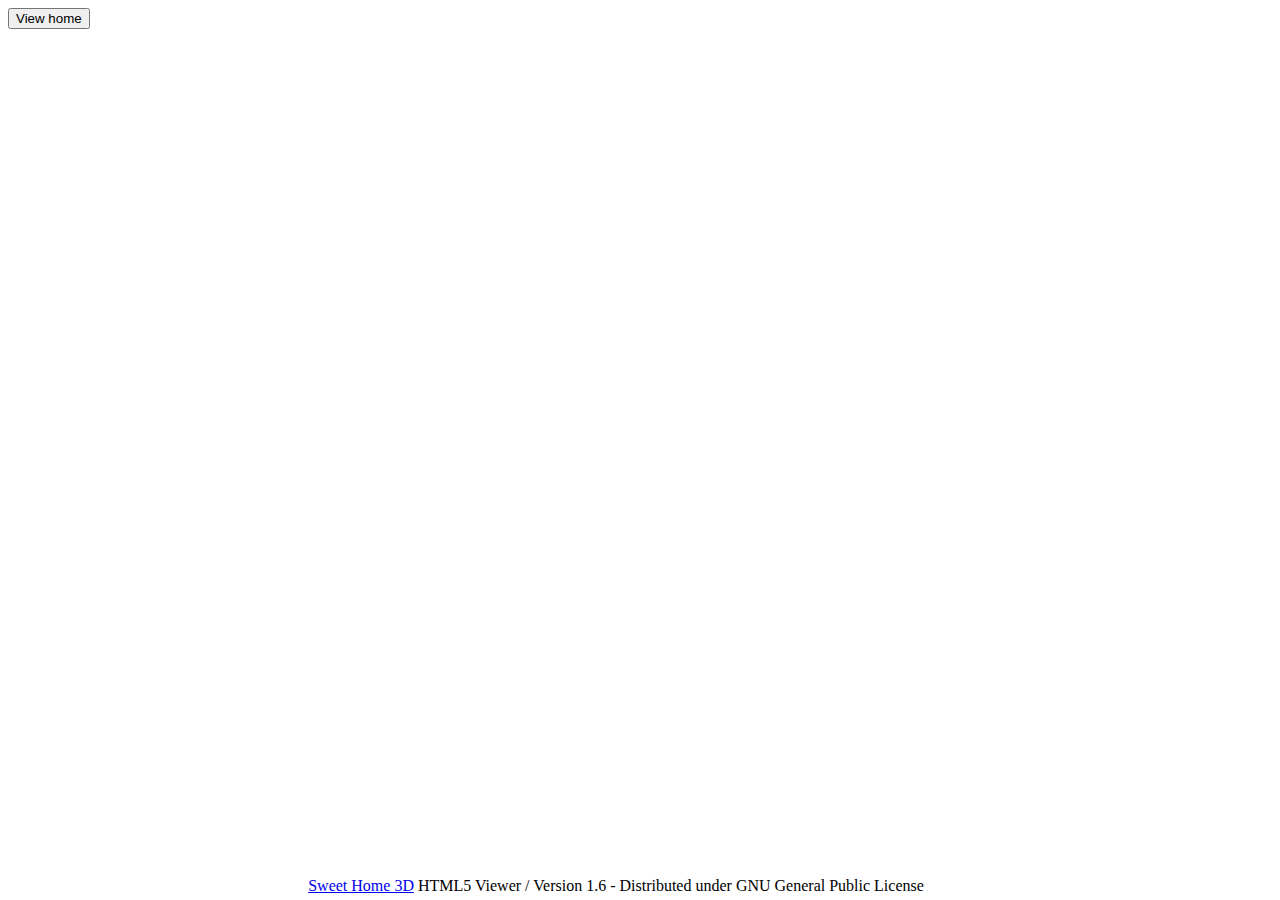
<file: main-view/11/viewHomeInOverlay.html>
<!--
   viewHomeInOverlay.html  version 1.6
   
   Sweet Home 3D, Copyright (c) 2016-2020 Emmanuel PUYBARET / eTeks <info@eteks.com>
   
   This program is free software; you can redistribute it and/or modify
   it under the terms of the GNU General Public License as published by
   the Free Software Foundation; either version 2 of the License, or
   (at your option) any later version.
 
   This program is distributed in the hope that it will be useful,
   but WITHOUT ANY WARRANTY; without even the implied warranty of
   MERCHANTABILITY or FITNESS FOR A PARTICULAR PURPOSE.  See the
   GNU General Public License for more details.

   You should have received a copy of the GNU General Public License
   along with this program; if not, write to the Free Software
   Foundation, Inc., 59 Temple Place, Suite 330, Boston, MA  02111-1307  USA
-->
<html>
<head>
<meta http-equiv="Content-Type" content="text/html; charset=UTF-8">
<title>View home with Sweet Home 3D HTML5 Viewer</title>

<!--  Copy the following scripts in your page header -->
<script type="text/javascript" src="lib/big.min.js"></script>
<script type="text/javascript" src="lib/gl-matrix-min.js"></script>
<script type="text/javascript" src="lib/jszip.min.js"></script>
<script type="text/javascript" src="lib/core.min.js"></script>
<script type="text/javascript" src="lib/geom.min.js"></script>
<script type="text/javascript" src="lib/stroke.min.js"></script>
<script type="text/javascript" src="lib/batik-svgpathparser.min.js"></script>
<script type="text/javascript" src="lib/jsXmlSaxParser.min.js"></script>
<script type="text/javascript" src="lib/triangulator.min.js"></script>
<script type="text/javascript" src="lib/viewmodel.min.js"></script>
<script type="text/javascript" src="lib/viewhome.min.js"></script>

<style type="text/css">
/* The class of components handled by the viewer */
.viewerComponent {
}
</style>
</head>

<body>
<div>
  <!-- Copy the following button in your page -->
  <!-- Mouse and keyboard navigation explained at 
       http://sweethome3d.cvs.sf.net/viewvc/sweethome3d/SweetHome3D/src/com/eteks/sweethome3d/viewcontroller/resources/help/en/editing3DView.html 
       You may also switch between aerial view and virtual visit with the space bar -->
  <!-- For browser compatibility, see http://caniuse.com/webgl -->
  <button onclick='viewHomeInOverlay("11.zip", 
              {roundsPerMinute:    1,                              /* Rotation speed of the animation launched once home is loaded in rounds per minute, no animation if missing */ 
               widthByHeightRatio: 4/3,                            /* Size ratio of the displayed canvas */
               navigationPanel: "none",                            /* Displayed navigation arrows, "none" or "default" for default one or an HTML string containing elements with data-simulated-key 
                                                                      attribute set "UP", "DOWN", "LEFT", "RIGHT"... to replace the default navigation panel, "none" if missing */ 
               aerialViewButtonText: "Aerial view",                /* Text displayed for aerial view radio button, no radio buttons if missing */ 
               virtualVisitButtonText: "Virtual visit",            /* Text displayed for virtual visit radio button, no radio buttons if missing */
            /* level: "Roof", */                                   /* Uncomment to select the displayed level, default level if missing */
            /* selectableLevels: ["Ground floor", "Roof"], */      /* Uncomment to choose the list of displayed levels, no select component if empty array */
            /* camera: "Exterior view", */                         /* Uncomment to select a camera, default camera if missing */
            /* selectableCameras: ["Exterior view", "Kitchen"], */ /* Uncomment to choose the list of displayed cameras, no camera if missing */
               activateCameraSwitchKey: true,                      /* Switch between top view / virtual visit with space bar if not false or missing */
               viewerControlsAdditionalHTML: "",                   /* Additional HTML text appended to controls displayed below the canvas 3D, by default empty */
               readingHomeText: "Reading",                         /* Comment displayed while reading home */
               readingModelText: "Model",                          /* Comment displayed while reading models */
               noWebGLSupportError: "No WebGL support"             /* Error message displayed if the browser do not support WebGL */
              })'>View home</button>
</div>

<div style="position: absolute; bottom: 5px; text-align: center; width: 95%; z-index: -1">
  <a href="http://www.sweethome3d.com">Sweet Home 3D</a> HTML5 Viewer / Version 1.6 - Distributed under GNU General Public License
</div>
</body>
</html>
</file>
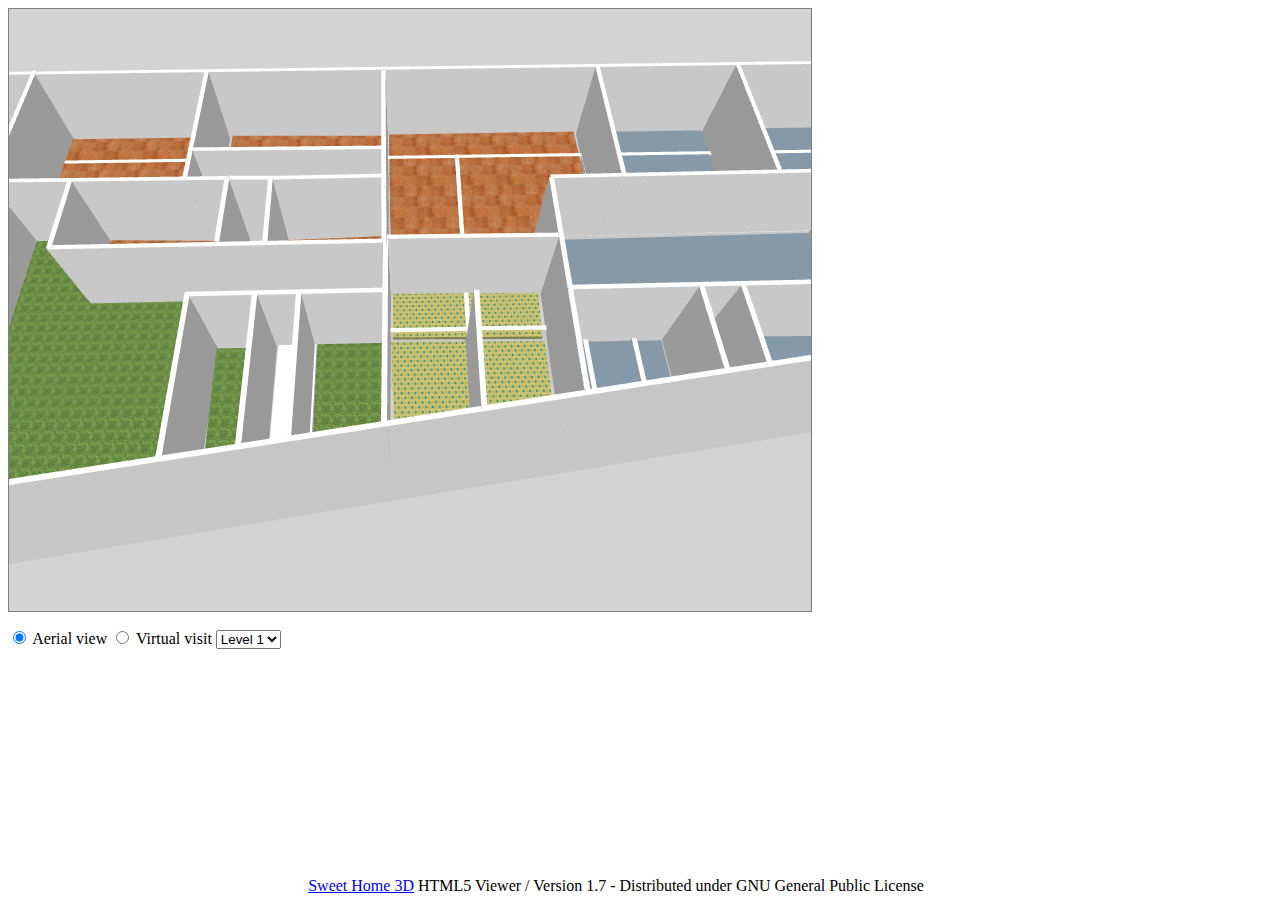
<file: ali/source/ali_5/viewHome.html>
<!--
   viewHome.html  version 1.7  
   
   Sweet Home 3D, Copyright (c) 2016-2020 Emmanuel PUYBARET / eTeks <info@eteks.com>
   
   This program is free software; you can redistribute it and/or modify
   it under the terms of the GNU General Public License as published by
   the Free Software Foundation; either version 2 of the License, or
   (at your option) any later version.
 
   This program is distributed in the hope that it will be useful,
   but WITHOUT ANY WARRANTY; without even the implied warranty of
   MERCHANTABILITY or FITNESS FOR A PARTICULAR PURPOSE.  See the
   GNU General Public License for more details.

   You should have received a copy of the GNU General Public License
   along with this program; if not, write to the Free Software
   Foundation, Inc., 59 Temple Place, Suite 330, Boston, MA  02111-1307  USA
-->
<!--
  To view this file locally without a HTTP server, be sure to allow access from files in your browser   
  https://www.google.com/search?q=allow+access+from+files  
 -->
<html>
<head>
<meta http-equiv="Content-Type" content="text/html; charset=UTF-8">
<title>View home with Sweet Home 3D HTML5 Viewer</title>

<!--  Copy the following scripts in your page header -->
<script type="text/javascript" src="lib/big.min.js"></script>
<script type="text/javascript" src="lib/gl-matrix-min.js"></script>
<script type="text/javascript" src="lib/jszip.min.js"></script>
<script type="text/javascript" src="lib/core.min.js"></script>
<script type="text/javascript" src="lib/geom.min.js"></script>
<script type="text/javascript" src="lib/stroke.min.js"></script>
<script type="text/javascript" src="lib/batik-svgpathparser.min.js"></script>
<script type="text/javascript" src="lib/jsXmlSaxParser.min.js"></script>
<script type="text/javascript" src="lib/triangulator.min.js"></script>
<script type="text/javascript" src="lib/viewmodel.min.js"></script>
<script type="text/javascript" src="lib/viewhome.min.js"></script>

<style type="text/css">
/* The class of components handled by the viewer */
.viewerComponent  {
}
/* To display the viewer in full screen, uncomment the 3 following styles */
/*
body {
  overflow-x: hidden;
  overflow-y: hidden;
  margin: 0;
}
#viewerCanvas {
  width: 100%;
  height: 100%;
}
#viewerNavigationDiv {
  position: absolute; 
  bottom: 5px;
  left: 5px;
}
*/
</style>
</head>

<body>
<div>
  <!-- Copy the following canvas and components in your page, changing their size / texts and other values if needed  -->
  <canvas id="viewerCanvas" class="viewerComponent" width="800" height="600"
          style="background-color: #CCCCCC; border: 1px solid gray; outline:none" tabIndex="1"></canvas>
  <div id="viewerProgressDiv" style="width: 400px; position: relative; top: -350px; left: 200px; background-color: rgba(128, 128, 128, 0.7); padding: 20px; border-radius: 25px">
    <progress id="viewerProgress"  class="viewerComponent" value="0" max="200" style="width: 400px"></progress>
    <label id="viewerProgressLabel" class="viewerComponent" style="margin-top: 2px; display: block; margin-left: 10px"></label>
  </div>
  <div id="viewerNavigationDiv" style="margin-top: -60px">
    <input  id="aerialView"   class="viewerComponent" name="cameraType" type="radio" style="visibility: hidden;"/>
      <label class="viewerComponent" for="aerialView" style="visibility: hidden;">Aerial view</label>
    <input  id="virtualVisit" class="viewerComponent" name="cameraType" type="radio" style="visibility: hidden;"/>
      <label class="viewerComponent" for="virtualVisit" style="visibility: hidden;">Virtual visit</label>
    <select id="levelsAndCameras" class="viewerComponent" style="visibility: hidden;"></select>
  </div>
</div>
<div style="position: absolute; bottom: 5px; text-align: center; width: 95%; z-index: -1">
  <a href="http://www.sweethome3d.com">Sweet Home 3D</a> HTML5 Viewer / Version 1.7 - Distributed under GNU General Public License
</div>

<!-- Copy the following script to view your home in the previous canvas -->
<script type="text/javascript">
  var homeUrl = "5.zip";
  var onerror = function(err) {
      if (err == "No WebGL") {
        alert("Sorry, your browser doesn't support WebGL.");
      } else {
        console.log(err.stack);
        alert("Error: " + (err.message  ? err.constructor.name + " " +  err.message  : err)
              + (window.location.href.indexOf("file://") === 0 ? "\nCheck your browser is allowed to access local files." : ""));
      }
    };
  var onprogression = function(part, info, percentage) {
      var progress = document.getElementById("viewerProgress"); 
      if (part === HomeRecorder.READING_HOME) {
        // Home loading is finished 
        progress.value = percentage * 100;
        info = info.substring(info.lastIndexOf('/') + 1);
      } else if (part === Node3D.READING_MODEL) {
        // Models loading is finished 
        progress.value = 100 + percentage * 100;
        if (percentage === 1) {
          document.getElementById("viewerProgressDiv").style.visibility = "hidden";
        }
      }
    
      document.getElementById("viewerProgressLabel").innerHTML = 
          (percentage ? Math.floor(percentage * 100) + "% " : "") + part + " " + info;
    };
   
  // Display home in canvas 3D
  // Mouse and keyboard navigation explained at 
  // http://sweethome3d.cvs.sf.net/viewvc/sweethome3d/SweetHome3D/src/com/eteks/sweethome3d/viewcontroller/resources/help/en/editing3DView.html
  // You may also switch between aerial view and virtual visit with the space bar
  // For browser compatibility, see http://caniuse.com/webgl
  viewHome("viewerCanvas",    // Id of the canvas
           homeUrl,           // URL or relative URL of the home to display 
           onerror,           // Callback called in case of error
           onprogression,     // Callback called while loading 
          {roundsPerMinute: 0,                    // Rotation speed of the animation launched once home is loaded in rounds per minute, no animation if missing or equal to 0 
           navigationPanel: "none",               // Displayed navigation arrows, "none" or "default" for default one or an HTML string containing elements with data-simulated-key 
                                                  // attribute set "UP", "DOWN", "LEFT", "RIGHT"... to replace the default navigation panel, "none" if missing 
           aerialViewButtonId: "aerialView",      // Id of the aerial view radio button, radio buttons hidden if missing  
           virtualVisitButtonId: "virtualVisit",  // Id of the aerial view radio button, radio buttons hidden if missing  
           levelsAndCamerasListId: "levelsAndCameras",          // Id of the levels and cameras select component, hidden if missing
        /* level: "Roof", */                                    // Uncomment to select the displayed level, default level if missing */
        /* selectableLevels: ["Ground floor", "Roof"], */       // Uncomment to choose the list of displayed levels, no select component if empty array */
        /* camera: "Exterior view", */                          // Uncomment to select a camera, default camera if missing */
        /* selectableCameras: ["Exterior view", "Kitchen"], */  // Uncomment to choose the list of displayed cameras, no camera if missing */
           activateCameraSwitchKey: true                        // Switch between top view / virtual visit with space bar if not false or missing */
          });  
</script>

</body>
</html>
</file>
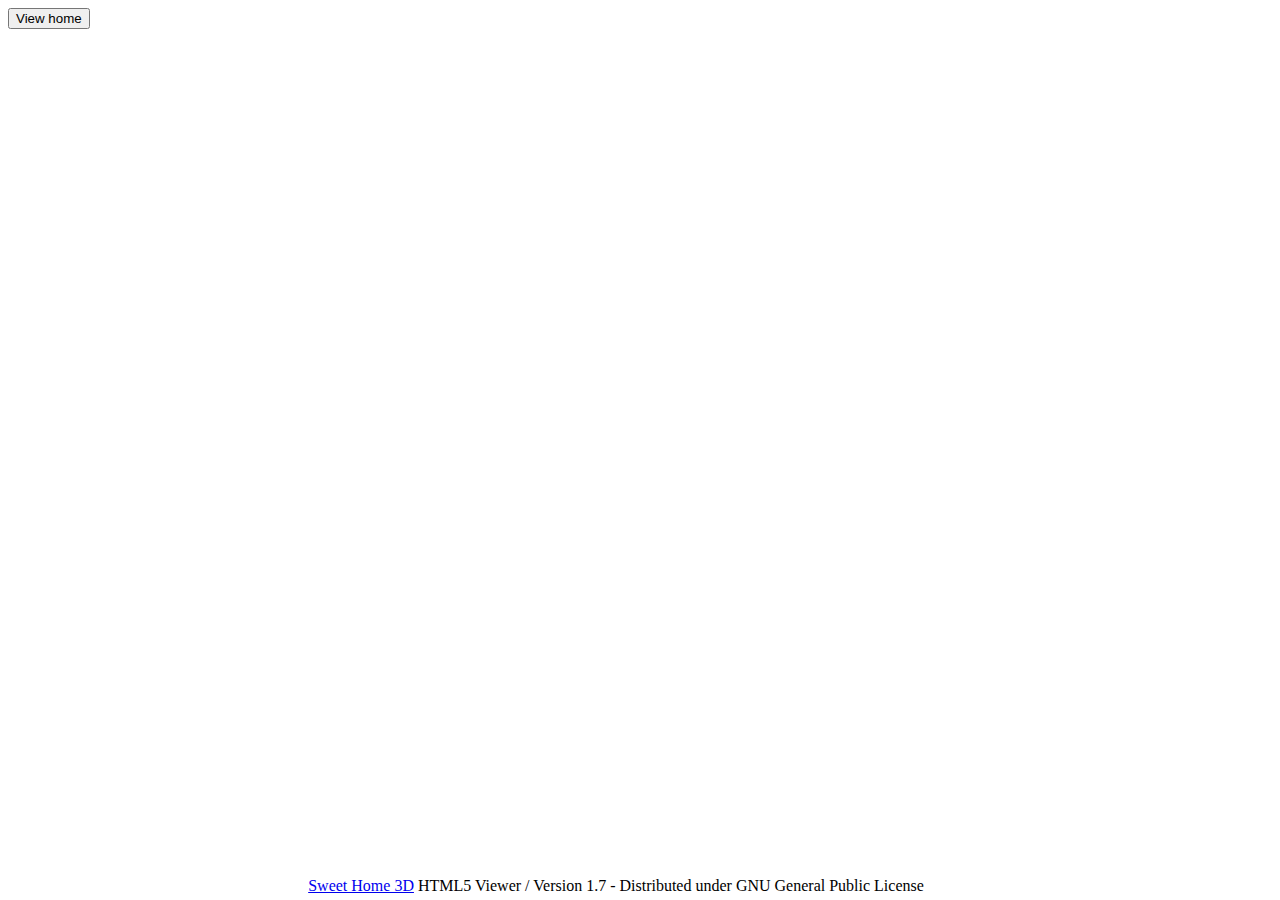
<file: ali/source/ali_5/viewHomeInOverlay.html>
<!--
   viewHomeInOverlay.html  version 1.7
   
   Sweet Home 3D, Copyright (c) 2016-2020 Emmanuel PUYBARET / eTeks <info@eteks.com>
   
   This program is free software; you can redistribute it and/or modify
   it under the terms of the GNU General Public License as published by
   the Free Software Foundation; either version 2 of the License, or
   (at your option) any later version.
 
   This program is distributed in the hope that it will be useful,
   but WITHOUT ANY WARRANTY; without even the implied warranty of
   MERCHANTABILITY or FITNESS FOR A PARTICULAR PURPOSE.  See the
   GNU General Public License for more details.

   You should have received a copy of the GNU General Public License
   along with this program; if not, write to the Free Software
   Foundation, Inc., 59 Temple Place, Suite 330, Boston, MA  02111-1307  USA
-->
<html>
<head>
<meta http-equiv="Content-Type" content="text/html; charset=UTF-8">
<title>View home with Sweet Home 3D HTML5 Viewer</title>

<!--  Copy the following scripts in your page header -->
<script type="text/javascript" src="lib/big.min.js"></script>
<script type="text/javascript" src="lib/gl-matrix-min.js"></script>
<script type="text/javascript" src="lib/jszip.min.js"></script>
<script type="text/javascript" src="lib/core.min.js"></script>
<script type="text/javascript" src="lib/geom.min.js"></script>
<script type="text/javascript" src="lib/stroke.min.js"></script>
<script type="text/javascript" src="lib/batik-svgpathparser.min.js"></script>
<script type="text/javascript" src="lib/jsXmlSaxParser.min.js"></script>
<script type="text/javascript" src="lib/triangulator.min.js"></script>
<script type="text/javascript" src="lib/viewmodel.min.js"></script>
<script type="text/javascript" src="lib/viewhome.min.js"></script>

<style type="text/css">
/* The class of components handled by the viewer */
.viewerComponent {
}
</style>
</head>

<body>
<div>
  <!-- Copy the following button in your page -->
  <!-- Mouse and keyboard navigation explained at 
       http://sweethome3d.cvs.sf.net/viewvc/sweethome3d/SweetHome3D/src/com/eteks/sweethome3d/viewcontroller/resources/help/en/editing3DView.html 
       You may also switch between aerial view and virtual visit with the space bar -->
  <!-- For browser compatibility, see http://caniuse.com/webgl -->
  <button onclick='viewHomeInOverlay("5.zip", 
              {roundsPerMinute:    1,                              /* Rotation speed of the animation launched once home is loaded in rounds per minute, no animation if missing */ 
               widthByHeightRatio: 4/3,                            /* Size ratio of the displayed canvas */
               navigationPanel: "none",                            /* Displayed navigation arrows, "none" or "default" for default one or an HTML string containing elements with data-simulated-key 
                                                                      attribute set "UP", "DOWN", "LEFT", "RIGHT"... to replace the default navigation panel, "none" if missing */ 
               aerialViewButtonText: "Aerial view",                /* Text displayed for aerial view radio button, no radio buttons if missing */ 
               virtualVisitButtonText: "Virtual visit",            /* Text displayed for virtual visit radio button, no radio buttons if missing */
            /* level: "Roof", */                                   /* Uncomment to select the displayed level, default level if missing */
            /* selectableLevels: ["Ground floor", "Roof"], */      /* Uncomment to choose the list of displayed levels, no select component if empty array */
            /* camera: "Exterior view", */                         /* Uncomment to select a camera, default camera if missing */
            /* selectableCameras: ["Exterior view", "Kitchen"], */ /* Uncomment to choose the list of displayed cameras, no camera if missing */
               activateCameraSwitchKey: true,                      /* Switch between top view / virtual visit with space bar if not false or missing */
               viewerControlsAdditionalHTML: "",                   /* Additional HTML text appended to controls displayed below the canvas 3D, by default empty */
               readingHomeText: "Reading",                         /* Comment displayed while reading home */
               readingModelText: "Model",                          /* Comment displayed while reading models */
               noWebGLSupportError: "No WebGL support"             /* Error message displayed if the browser do not support WebGL */
              })'>View home</button>
</div>

<div style="position: absolute; bottom: 5px; text-align: center; width: 95%; z-index: -1">
  <a href="http://www.sweethome3d.com">Sweet Home 3D</a> HTML5 Viewer / Version 1.7 - Distributed under GNU General Public License
</div>
</body>
</html>
</file>
